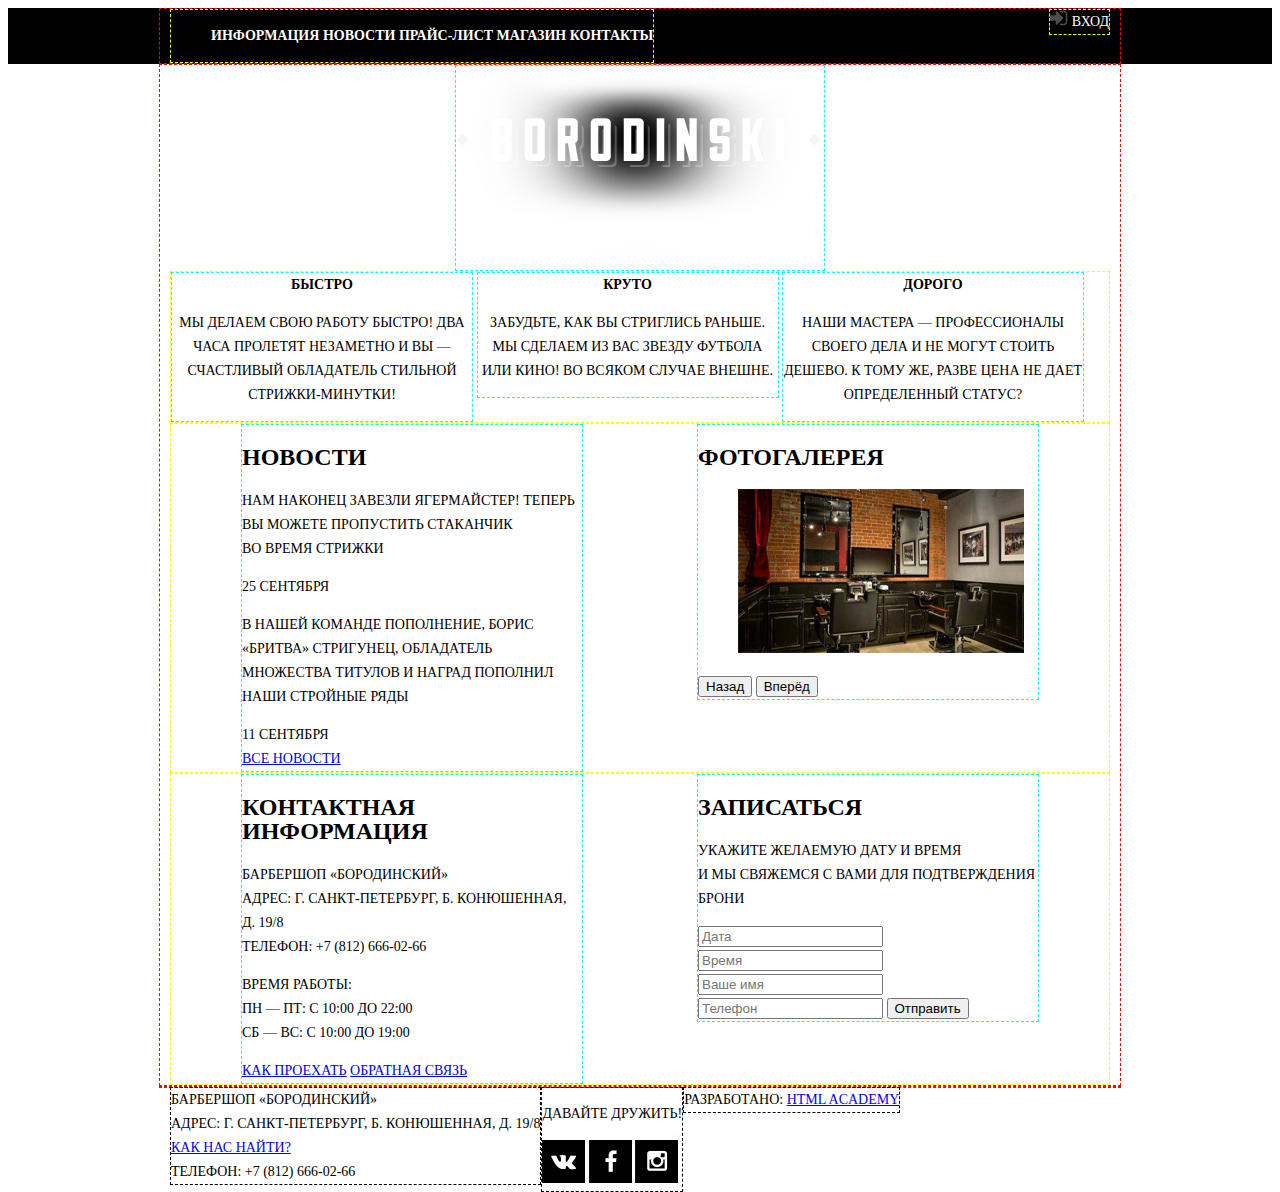
<file: index.html>
<!DOCTYPE html>
<html lang="ru">
  <head>
    <meta charset="utf-8">
    <title>HTML Academy: Барбершоп</title>
    <link rel="stylesheet" href="css\style.css">
  </head>
  <body>
    <header class="main_header">
      <div class="container  clearfix">
        <nav class="main_navigation">
          <ul>
            <li>
              <a href="#">Информация</a>
            </li>
            <li>
              <a href="#">Новости</a>
            </li>
            <li>
              <a href="#">Прайс-лист</a>
            </li>
            <li>
              <a href="#">Магазин</a>
            </li>
            <li>
              <a href="#">Контакты</a>
            </li>
          </ul>
        </nav>
        <div class="user_block">
          <img src="img\icon\icon-logo.png">
          <a class="login" href="#">Вход</a>
        </div>
      </div>
    </header>
    <main class="container">
      <div class="index_logo">
        <img src="img\Borodinsky-logo368-204.png" width="368" height="204" alt="Барбершоп «Бородинский»">
      </div>
      <section class="features">
        <div class="features_item">
          <b class="features_name">Быстро</b>
          <p>Мы делаем свою работу быстро! Два часа пролетят незаметно и вы — счастливый обладатель стильной стрижки-минутки!</p>
        </div>
        <div class="features_item">
          <b class="features_name">Круто</b>
          <p>Забудьте, как вы стриглись раньше. Мы сделаем из вас звезду футбола или кино! Во всяком случае внешне.</p>
        </div>
        <div class="features_item">
          <b class="features_name">Дорого</b>
          <p>Наши мастера — профессионалы своего дела и не могут стоить дешево. К тому же, разве цена не дает определенный статус?</p>
        </div>
      </section>
      <div class="index_content clearfix">
        <div class="index_content_left">
          <h2 class="index_content_title">Новости</h2>
          <div class="main_news_list">
            <div calss="news_list_item">
              <p>Нам наконец завезли Ягермайстер! Теперь вы можете пропустить стаканчик во время стрижки</p>
              <time datetime="2016-01-11">25 сентября</time>
            </div>
            <div class="news_list_item">
              <p>В нашей команде пополнение, Борис «Бритва» Стригунец, обладатель множества титулов и наград пополнил наши стройные ряды</p>
              <time datetime="2016-01-18">11 сентября</time>
            </div>
          </div>
          <a class="btn" href="#">Все новости</a>
        </div>
        <div class="index_content_right">
         <h2 class="index_content_title">Фотогалерея</h2>
          <div class="gallery">
            <figure class="gallery_content">
              <img src="img\photo-gal286-164.png" width="286" height="164" alt="">
            </figure>
            <button class="btn gallery_prev">Назад</button>
            <button class="btn gallery_next">Вперёд</button>
          </div>
        </div>
      </div>
      <div class="index_content clearfix">
        <div class="index_content_left">
          <h2 class="index_content_title">Контактная информация</h2>
          <p>
            Барбершоп «Бородинский»<br>
            Адрес: г. Санкт-Петербург, Б. Конюшенная, д. 19/8<br>
            Телефон: +7 (812) 666-02-66
          </p>
          <p>
            Время работы:<br>
            пн — пт: с 10:00 до 22:00<br>
            сб — вс: с 10:00 до 19:00
          </p>
          <a class="btn" href="#">Как проехать</a>
          <a class="btn" href="#">Обратная связь</a>
        </div>
        <div class="index_content_right">
          <h2 class="index_content_title">Записаться</h2>
          <p>Укажите желаемую дату и время и мы свяжемся с вами для подтверждения брони</p>
          <form class="appointment_form" action="https://echo.htmlacademy.ru" method="post">
            <input type="text" name="date" value="" placeholder="Дата">
            <input type="text" name="time" value="" placeholder="Время">
            <input type="text" name="name" value="" placeholder="Ваше имя">
            <input type="tel" name="phone" value="" placeholder="Телефон">
            <button class="btn" type="submit">Отправить</button>
          </form>
        </div>
      </div>
    </main>
    <footer class="main_footer">
      <div class="container">
        <section class="footer_contacts">
            Барбершоп «Бородинский»<br>
            Адрес: г. Санкт-Петербург, Б. Конюшенная, д. 19/8<br>
            <a href="#">Как нас найти?</a><br>
            Телефон: +7 (812) 666-02-66
          </section>
          <section class="footer_social">
            <p>Давайте дружить!</p>
            <a class="social-btn social-btn-vk" href="https://vk.com/"><img src="img\icon\vk25-16.png"></a>
            <a class="social-btn social-btn-fb" href="www.facebook.com/‎"><img src="img\icon\fb12-22.png"></a>
            <a class="social-btn social-btn-inst" href="https://www.instagram.com/
"><img src="img\icon\insta21-21.png"></a>
          </section>
          <section class="footer_copyright">
            <span>Разработано:</span>
            <a class="btn" href="https://htmlacademy.ru">HTML Academy</a>
          </section>
        </div>
      </footer>
    </body>
</html>
</file>
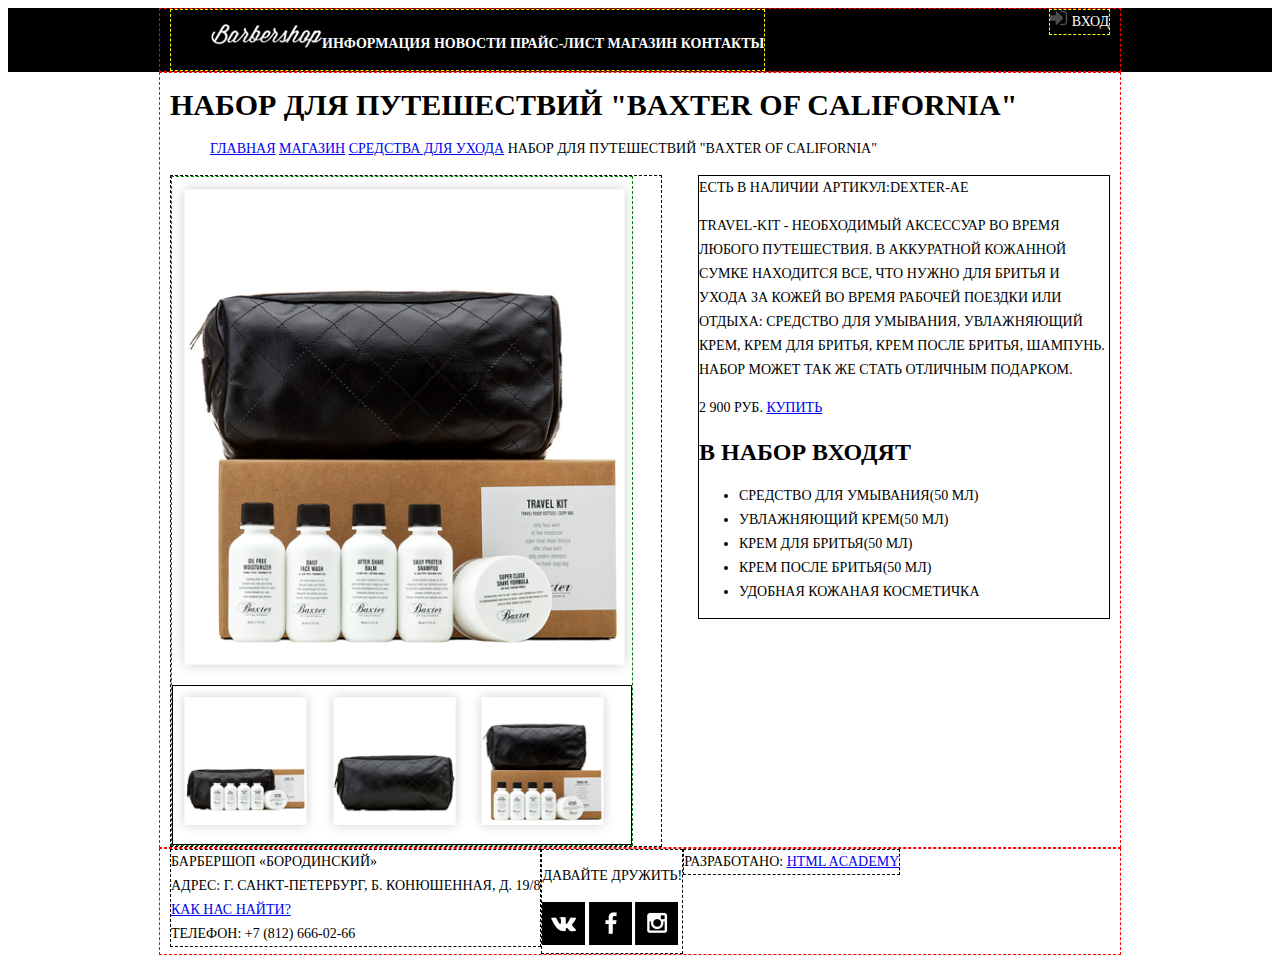
<file: barbershop-item.html>
<!DOCTYPE html>
<html lang="ru">
  <head>
    <meta charset="utf-8">
    <title>Набор для путешествий "BAXTER OF CALIFORNIA"</title>
    <link rel="stylesheet" href="css\style.css">
  </head>
  <body>
    <header class="main_header">
      <div class="container  clearfix">
        <nav class="main_navigation">
          <ul>
            <li>
              <img src="img\logo-samll111-24.png" width="111" height="24">
            <li>
              <a href="#">Информация</a>
            </li>
            <li>
              <a href="#">Новости</a>
            </li>
            <li>
              <a href="#">Прайс-лист</a>
            </li>
            <li>
              <a href="#">Магазин</a>
            </li>
            <li>
              <a href="#">Контакты</a>
            </li>
          </ul>
        </nav>
        <div class="user_block">
          <img src="img\icon\icon-logo.png">
          <a class="login" href="#">Вход</a>
        </div>
      </div>
    </header>
    <main>
      <div class="container clearfix">
        <nav class="shop_navigation">
          <h1>Набор для путешествий "BAXTER OF CALIFORNIA"</h1>
          <ul>
            <li>
              <a href="#">Главная</a>
            </li>
            <li>
              <a href="#">Магазин</a>
            </li>
            <li>
              <a href="#">Средства для ухода</a>
            </li>
            <li class="shop_visit_item">Набор для путешествий "BAXTER OF CALIFORNIA"</li>
          </ul>
        </nav>
        <div class="main_cont_left">
          <div class="item_img">
            <div class="item_img_main">
              <img src="img\set-baxbig486-524.png" height="500" width="465">
            </div>
            <div class="item_img_control">
              <img src="img\set-baxd166-175.png" height="150" width="145">
              <img src="img\set-baxbag166-175.png" height="150" width="145">
              <img src="img\set-baxsmall166-175.png" height="150" width="145">
            </div>
          </div>
        </div>
        <div class="main_cont_right">
          <div class="item_avail">
            <span>ЕСТЬ В НАЛИЧИИ</span>
            <span class="item_vendor">АРТИКУЛ:DEXTER-AE</span>
          </div>
          <div class="item_rescr">
            <p>TRAVEL-KIT -  НЕОБХОДИМЫЙ АКСЕССУАР ВО ВРЕМЯ ЛЮБОГО ПУТЕШЕСТВИЯ.
             В АККУРАТНОЙ КОЖАННОЙ СУМКЕ НАХОДИТСЯ ВСЕ, ЧТО НУЖНО ДЛЯ БРИТЬЯ
             И УХОДА ЗА КОЖЕЙ ВО ВРЕМЯ РАБОЧЕЙ ПОЕЗДКИ ИЛИ ОТДЫХА: СРЕДСТВО ДЛЯ
             УМЫВАНИЯ, УВЛАЖНЯЮЩИЙ КРЕМ, КРЕМ ДЛЯ БРИТЬЯ, КРЕМ ПОСЛЕ БРИТЬЯ,
             ШАМПУНЬ. НАБОР МОЖЕТ ТАК ЖЕ СТАТЬ ОТЛИЧНЫМ ПОДАРКОМ.</p>
          </div>
          <div class="shop_cont_price_block">
            <span>2 900 руб.</span>
            <a href="#" class="buy_btn">Купить</a>
          </div>
          <div class="item_composit">
            <h2>В НАБОР ВХОДЯТ</h2>
            <ul>
              <li>СРЕДСТВО ДЛЯ УМЫВАНИЯ(50 МЛ)</li>
              <li>УВЛАЖНЯЮЩИЙ КРЕМ(50 МЛ)</li>
              <li>КРЕМ ДЛЯ БРИТЬЯ(50 МЛ)</li>
              <li>КРЕМ ПОСЛЕ БРИТЬЯ(50 МЛ)</li>
              <li>УДОБНАЯ КОЖАНАЯ КОСМЕТИЧКА</li>
            </ul>
          </div>
        </div>
      </div>
    </main>
    <footer class="main_footer">
      <div class="container clearfix">
        <section class="footer_contacts">
          Барбершоп «Бородинский»<br>
          Адрес: г. Санкт-Петербург, Б. Конюшенная, д. 19/8<br>
          <a href="#">Как нас найти?</a><br>
          Телефон: +7 (812) 666-02-66
        </section>
        <section class="footer_social">
          <p>Давайте дружить!</p>
          <a class="social-btn social-btn-vk" href="https://vk.com/"><img src="img\icon\vk25-16.png"></a>
          <a class="social-btn social-btn-fb" href="www.facebook.com/‎"><img src="img\icon\fb12-22.png"></a>
          <a class="social-btn social-btn-inst" href="https://www.instagram.com/
  "><img src="img\icon\insta21-21.png"></a>
        </section>
        <section class="footer_copyright">
          <span>Разработано:</span>
          <a class="btn" href="https://htmlacademy.ru">HTML Academy</a>
      </div>
    </footer>
  </body>
</html>
</file>
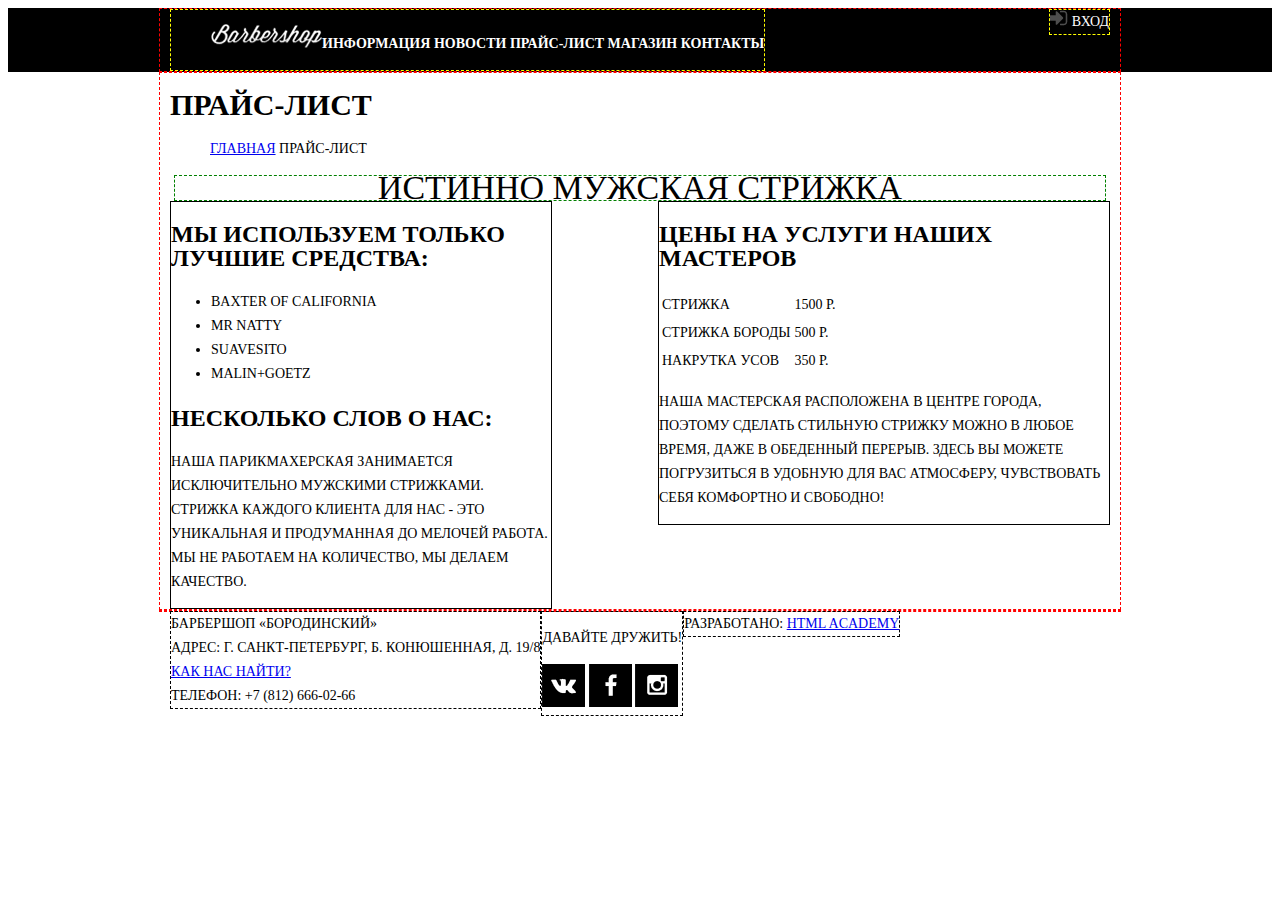
<file: barbershop-price.html>
<!DOCTYPE html>
<html lang="ru">
  <head>
    <meta charset="utf-8">
    <title>Прайс-лист</title>
    <link rel="stylesheet" href="css\style.css">
  </head>
  <body>
    <header class="main_header">
      <div class="container  clearfix">
        <nav class="main_navigation">
          <ul>
            <li>
              <img src="img\logo-samll111-24.png" width="111" height="24">
            <li>
              <a href="#">Информация</a>
            </li>
            <li>
              <a href="#">Новости</a>
            </li>
            <li>
              <a href="#">Прайс-лист</a>
            </li>
            <li>
              <a href="#">Магазин</a>
            </li>
            <li>
              <a href="#">Контакты</a>
            </li>
          </ul>
        </nav>
        <div class="user_block">
          <img src="img\icon\icon-logo.png">
          <a class="login" href="#">Вход</a>
        </div>
      </div>
    </header>
    <main>
      <div class="container clearfix">
        <nav class="shop_navigation">
          <h1>Прайс-лист</h1>
          <ul>
            <li>
              <a href="#">Главная</a>
            </li>
            <li class="shop_visit_item">Прайс-лист</li>
          </ul>
        </nav>
        <div class="main_cont_ad">истинно мужская стрижка</div>
      <div class="container_left">
        <h2>Мы используем только лучшие средства:</h2>
        <ul>
          <li>baxter of california</li>
          <li>mr natty</li>
          <li>suavesito</li>
          <li>malin+goetz</li>
        </ul>
        <h2>Несколько слов о нас:</h2>
        <p>наша парикмахерская занимается исключительно мужскими стрижками.
              стрижка каждого клиента для нас - это уникальная и продуманная до
              мелочей работа. мы не работаем на количество, мы делаем качество.</p>
      </div>
      <div class="container_right">
        <h2>Цены на услуги наших мастеров</h2>
        <table>
          <tr>
            <td>Стрижка</td>
            <td>1500 р.</td>
          </tr>
          <tr>
            <td>Стрижка бороды</td>
            <td>500 р.</td>
          </tr>
          <tr>
            <td>Накрутка усов</td>
            <td>350 р.</td>
          </tr>
        </table>
          <p class="location_address">наша мастерская расположена в центре города, поэтому сделать
               стильную стрижку можно в любое время, даже в обеденный перерыв.
               здесь вы можете погрузиться в удобную для вас атмосферу,
               чувствовать себя комфортно и свободно!</p>
        </div>
      </div>
    </main>
    <footer class="main_footer">
      <div class="container">
        <section class="footer_contacts">
          Барбершоп «Бородинский»<br>
          Адрес: г. Санкт-Петербург, Б. Конюшенная, д. 19/8<br>
          <a href="#">Как нас найти?</a><br>
          Телефон: +7 (812) 666-02-66
        </section>
        <section class="footer_social">
          <p>Давайте дружить!</p>
          <a class="social-btn social-btn-vk" href="https://vk.com/"><img src="img\icon\vk25-16.png"></a>
          <a class="social-btn social-btn-fb" href="www.facebook.com/‎"><img src="img\icon\fb12-22.png"></a>
          <a class="social-btn social-btn-inst" href="https://www.instagram.com/
  "><img src="img\icon\insta21-21.png"></a>
        </section>
        <section class="footer_copyright">
          <span>Разработано:</span>
          <a class="btn" href="https://htmlacademy.ru">HTML Academy</a>
      </div>
    </footer>
  </body>
</html>
</file>
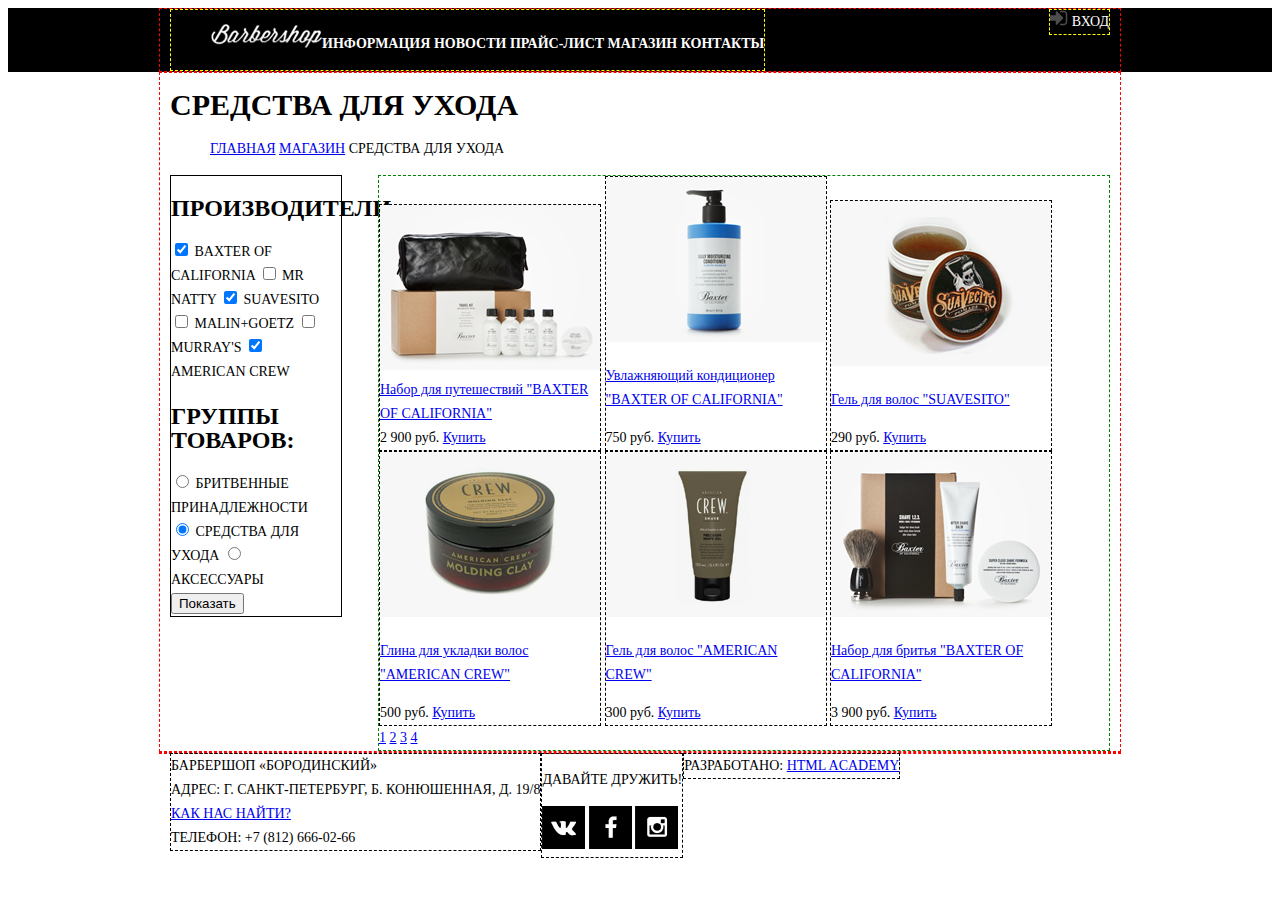
<file: barbershop-shop.html>
<!DOCTYPE html>
<html lang="ru">
  <head>
    <meta charset="utf-8">
    <title>Каталог</title>
    <link rel="stylesheet" href="css\style.css">
  </head>
  <body>
    <header class="main_header">
      <div class="container  clearfix">
        <nav class="main_navigation">
          <ul>
            <li>
              <img src="img\logo-samll111-24.png" width="111" height="24">
            <li>
              <a href="#">Информация</a>
            </li>
            <li>
              <a href="#">Новости</a>
            </li>
            <li>
              <a href="#">Прайс-лист</a>
            </li>
            <li>
              <a href="#">Магазин</a>
            </li>
            <li>
              <a href="#">Контакты</a>
            </li>
          </ul>
        </nav>
        <div class="user_block">
          <img src="img\icon\icon-logo.png">
          <a class="login" href="#">Вход</a>
        </div>
      </div>
    </header>
    <main class="main_cont">
      <div class="container clearfix">
        <nav class="shop_navigation">
          <h1>Средства для ухода</h1>
          <ul>
            <li>
              <a href="#">Главная</a>
            </li>
            <li>
              <a href="#">Магазин</a>
            </li>
            <li class="shop_active_item">Средства для ухода</li>
          </ul>
        </nav>
        <div class="shop_filter">
          <form action="#" method="get" class="shop_cont_man">
            <div class="shop_filter_group">
              <h2>Производители:</h2>
              <input type="checkbox" name="manufac_btn" id="baxster_man" checked>
              <label for="basxter_man">Baxter of california</label>
              <input type="checkbox" name="manufac_btn" id="mr_natty">
              <label for="mr_natty">Mr natty</label>
              <input type="checkbox" name="manufac_btn" id="suavesito" checked>
              <label for="suavesito">Suavesito</label>
              <input type="checkbox" name="manufac_btn" id="malin_goetz">
              <label for="malin_goetz">Malin+Goetz</label>
              <input type="checkbox" name="manufac_btn" id="murray_s">
              <label for="murray_s">Murray's</label>
              <input type="checkbox" name="manufac_btn" id="american_crew" checked>
              <label for="american_crew">American crew</label>
            </div>
            <div class="shop_filter_group">
              <h2>Группы товаров:</h2>
              <input type="radio" id="razor_ad">
              <label for="razor_ad">Бритвенные принадлежности</label>
              <input type="radio" id="prep_care" checked>
              <label for="prep_care">средства для ухода</label>
              <input type="radio" id="access">
              <label for="access">аксессуары</label>
            </div>
            <button type="submit">Показать</button>
          </form>
        </div>
        <div class="shop_cont_right">
          <article class="shop_cont_prod">
            <img src="img\set-bax220-165.png" width="220" height="165">
            <a href="#">Набор для путешествий "BAXTER OF CALIFORNIA"</a>
            <div class="shop_cont_price_block">
              <span>2 900 руб.</span>
              <a href="#" class="buy_btn">Купить</a>
            </div>
          </article>
          <article class="shop_cont_prod">
            <img src="img\cond220-165.png" width="220" height="165">
            <a href="#"><p>Увлажняющий кондиционер "BAXTER OF CALIFORNIA"</p></a>
            <div class="shop_cont_price_block">
              <span>750 руб.</span>
              <a href="#" class="buy_btn">Купить</a>
            </div>
          </article>
          <article class="shop_cont_prod">
            <img src="img\hear-gel220-165.png" width="220" height="165">
            <a href="#"><p>Гель для волос "SUAVESITO"</p></a>
            <div class="shop_cont_price_block">
              <span>290 руб.</span>
              <a href="#" class="buy_btn">Купить</a>
            </div>
          </article>
          <article class="shop_cont_prod">
            <img src="img\photo-crew220-165.png" width="220" height="165">
            <a href="#"><p>Глина для укладки волос "AMERICAN CREW"</p></a>
            <div class="shop_cont_price_block">
              <span>500 руб.</span>
              <a href="#" class="buy_btn">Купить</a>
            </div>
          </article>
          <article class="shop_cont_prod">
            <img src="img\gel220-165.png" width="220" height="165">
            <a href="#"><p>Гель для волос "AMERICAN CREW"</p></a>
            <div class="shop_cont_price_block">
              <span>300 руб.</span>
              <a href="#" class="buy_btn">Купить</a>
            </div>
          </article>
          <article class="shop_cont_prod">
            <img src="img\set220-165.png" width="220" height="165">
            <a href="#"><p>Набор для бритья "BAXTER OF CALIFORNIA"</p></a>
            <div class="shop_cont_price_block">
              <span>3 900 руб.</span>
              <a href="#" class="buy_btn">Купить</a>
            </div>
          </article>
          <div class="shop_control_btns">
            <a href="#">1</a>
            <a href="#" class="btn_active">2</a>
            <a href="#">3</a>
            <a href="#">4</a>
          </div>
        </div>
      </div>
    </main>
    <footer class="main_footer">
      <div class="container">
        <section class="footer_contacts">
          Барбершоп «Бородинский»<br>
          Адрес: г. Санкт-Петербург, Б. Конюшенная, д. 19/8<br>
          <a href="#">Как нас найти?</a><br>
          Телефон: +7 (812) 666-02-66
        </section>
        <section class="footer_social">
          <p>Давайте дружить!</p>
          <a class="social-btn social-btn-vk" href="https://vk.com/"><img src="img\icon\vk25-16.png"></a>
          <a class="social-btn social-btn-fb" href="www.facebook.com/‎"><img src="img\icon\fb12-22.png"></a>
          <a class="social-btn social-btn-inst" href="https://www.instagram.com/
  "><img src="img\icon\insta21-21.png"></a>
        </section>
        <section class="footer_copyright">
          <span>Разработано:</span>
          <a class="btn" href="https://htmlacademy.ru">HTML Academy</a>
      </div>
    </footer>
  </body>
</html>
</file>
